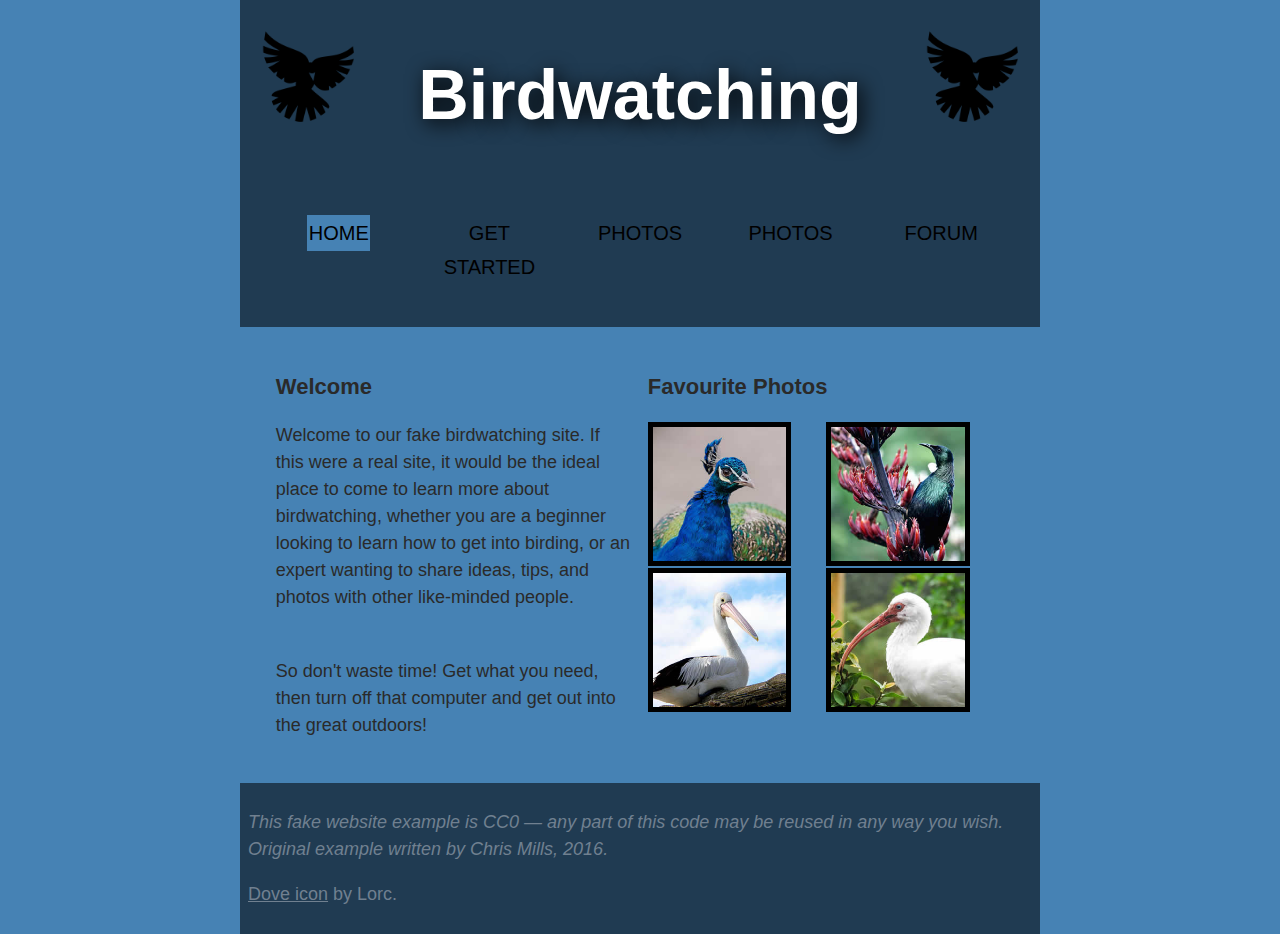
<file: index.html>
<!DOCTYPE html>
<html lang="en-US">

<head>
    <meta charset="utf-8">
    <link rel="stylesheet" href="styles.css">
</head>

<body>
    <header>
        <img src="img/dove.png" alt="Simple silhouette of a Dove.">
        <h1>Birdwatching</h1>
        <img src="img/dove.png" alt="Simple silhouette of a Dove.">

        <nav>
            <ul>
                <li><a class="active" href="index.html">Home</a></li>
                <li><a href="getStarted.html">Get Started</a></li>
                <li><a href="photos.html">Photos</a></li>
                <li><a href="gear.html">Photos</a></li>
                <li><a href="forum.html">Forum</a></li>
            </ul>
        </nav>
    </header>

    <main>
        <article>
            <h3 style="text-align:left">Welcome</h3>
            <p>Welcome to our fake birdwatching site. If this were a real site, it would be the ideal place to come to
                learn more about birdwatching, whether you are a beginner looking to learn how to get into birding, or
                an expert wanting to share ideas, tips, and photos with other like-minded people. </p>
            <br />
            <p>So don't waste time! Get what you need, then turn off that computer and get out into the great outdoors!
            </p>
        </article>

        <aside>
            <h3 style="text-align:left">Favourite Photos</h3>
            <a href="img/favorite-1.jpg">
                <img src="img/favorite-1_th.jpg" alt="A Tūī bird on a flax flower stalk.">
            </a>

            <a href="img/favorite-2.jpg">
                <img src="img/favorite-2_th.jpg" alt="Close up of a Peacock's Head.">
            </a>

            <a href="img/favorite-3.jpg">
                <img src="img/favorite-3_th.jpg" alt="American white ibis bird.">
            </a>

            <a href="img/favorite-4.jpg">
                <img src="img/favorite-4_th.jpg" alt="Australian Pelican.">
            </a>
        </aside>
    </main>

    <footer>
        <p style="color:slategray"><em>This fake website example is CC0 — any part of this code may be reused in any way
                you wish. Original example written by Chris Mills, 2016.</em></p>
        <p style="color:slategray"><a style="color: slategray" href="img/dove.png">Dove icon</a> by Lorc.</p>
    </footer>

</body>

</html>
</file>
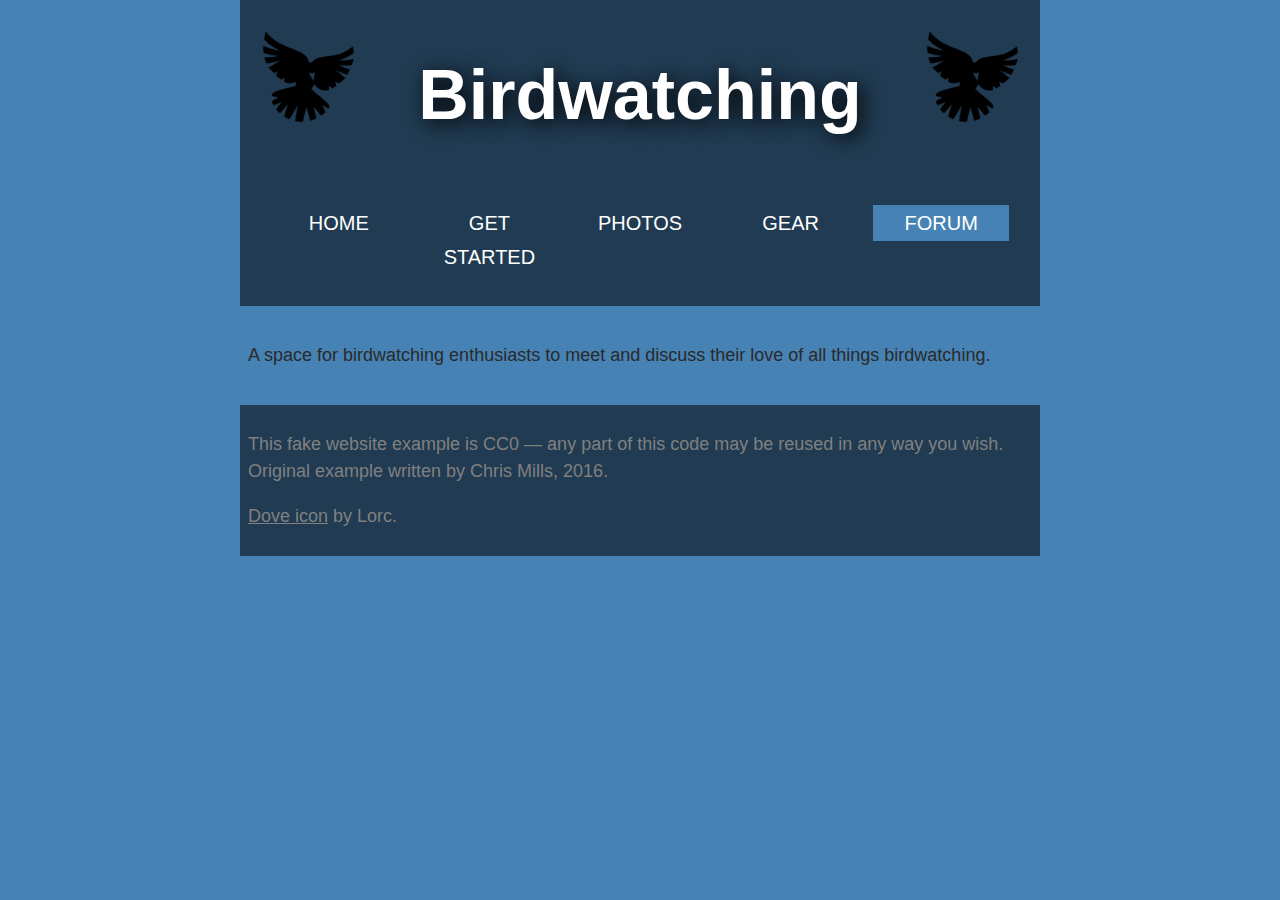
<file: forum.html>
<!DOCTYPE html>
<html lang="en-US">
    <head>
        <link rel="stylesheet" href="styles.css">
    </head>
    
    <body>
        <header>
            <img src="img/dove.png" alt="Simple silhouette of a Dove."/>
            <h1>Birdwatching</h1>
            <img src="img/dove.png" alt="Simple silhouette of a Dove."/>

            <nav>
            <Style>
            ul {
                list-style: none;
                margin: 0;
                padding: 0;
                overflow: hidden;
                background-color: #203b52;
            }
            li {
                float: left;
            }
            li a {
                display: block;
                color: white;
                text-align: center;
                padding: 1px 1px;
                text-decoration: none;
            }
            li a:hover:not(.active) {
                background-color: 203b52;
            }
            .active {
                background-color: #4682B4;
            }
            </style>
            
            <ul>
                <li><a href="index.html">Home</a></li>
                <li><a href="getStarted.html">Get Started</a></li>
                <li><a href="photos.html">Photos</a></li>
                <li><a href="gear.html">Gear</a></li>
                <li><a class="active" href="forum.html">Forum</a></li>
            </ul>
            </nav>
        </header>
        <main>
            <p>
                A space for birdwatching enthusiasts to meet and discuss their love of all things birdwatching.
            </p>
    
            
        </main>
    
        <footer>
            <p style="color:gray">This fake website example is CC0 — any part of this code may be reused in any way you wish. Original example written by Chris Mills, 2016.</p> 
            
            <p style="color:gray"><a style="color: gray" href="img/dove.png">Dove icon</a> by Lorc.</p>
        </footer>

    </body>
</html>
</file>
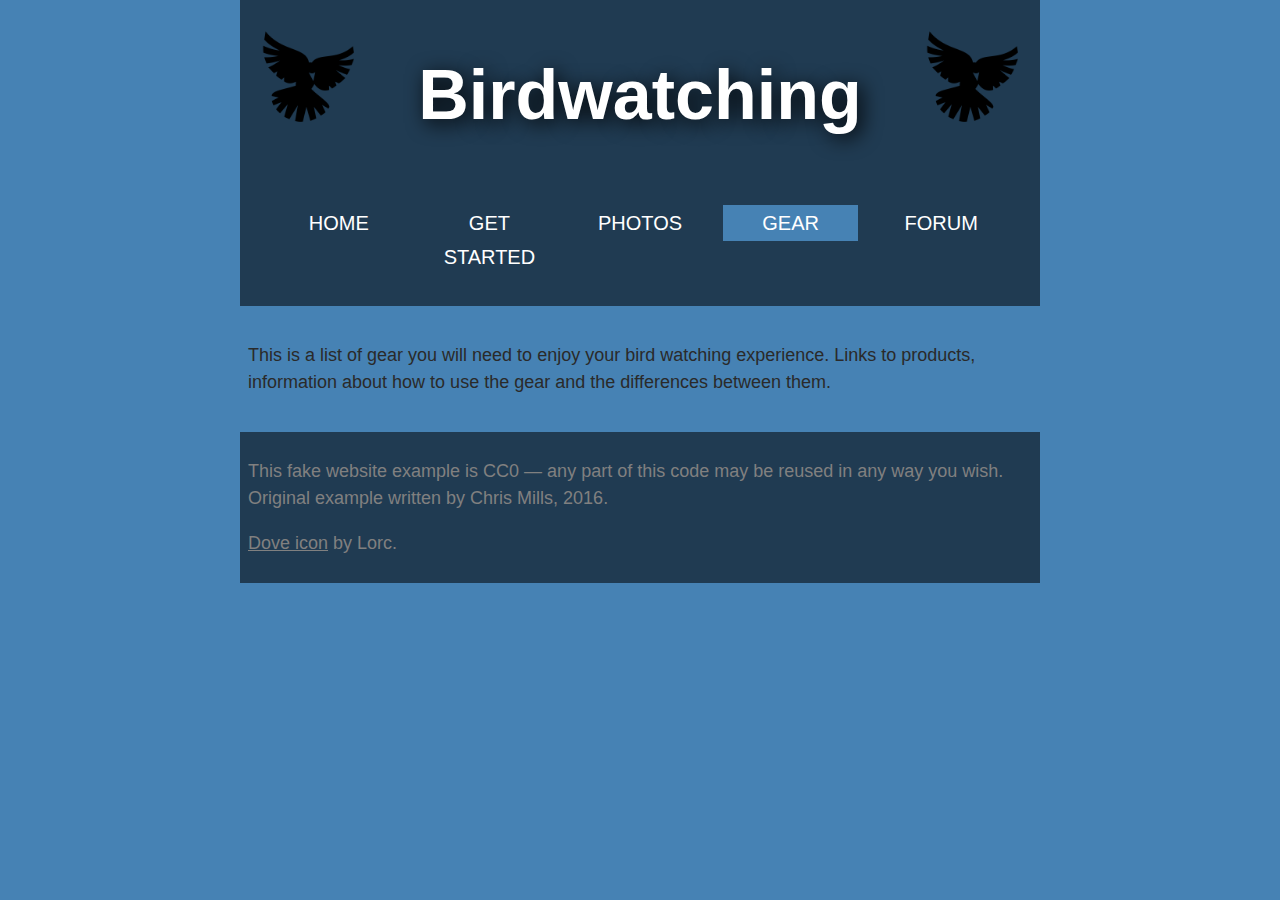
<file: gear.html>
<!DOCTYPE html>
<html lang="en-US">
    <head>
        <link rel="stylesheet" href="styles.css">
    </head>
    
    <body>
        <header>
            <img src="img/dove.png" alt="Simple silhouette of a Dove."/>
            <h1>Birdwatching</h1>
            <img src="img/dove.png" alt="Simple silhouette of a Dove."/>

            <nav>
            <Style>
            ul {
                list-style: none;
                margin: 0;
                padding: 0;
                overflow: hidden;
                background-color: #203b52;
            }
            li {
                float: left;
            }
            li a {
                display: block;
                color: white;
                text-align: center;
                padding: 1px 1px;
                text-decoration: none;
            }
            li a:hover:not(.active) {
                background-color: 203b52;
            }
            .active {
                background-color: #4682B4;
            }
            </style>
            
            <ul>
                <li><a href="index.html">Home</a></li>
                <li><a href="getStarted.html">Get Started</a></li>
                <li><a href="photos.html">Photos</a></li>
                <li><a class="active" href="gear.html">Gear</a></li>
                <li><a href="forum.html">Forum</a></li>
            </ul>
            </nav>
        </header>
        <main>
            <p>
                This is a list of gear you will need to enjoy your bird watching experience. Links to products, information about how to use the gear and the differences between them. 
            </p>
    
            
        </main>
    
        <footer>
            <p style="color:gray">This fake website example is CC0 — any part of this code may be reused in any way you wish. Original example written by Chris Mills, 2016.</p> 
            
            <p style="color:gray"><a style="color: gray" href="img/dove.png">Dove icon</a> by Lorc.</p>
        </footer>

    </body>
</html>
</file>
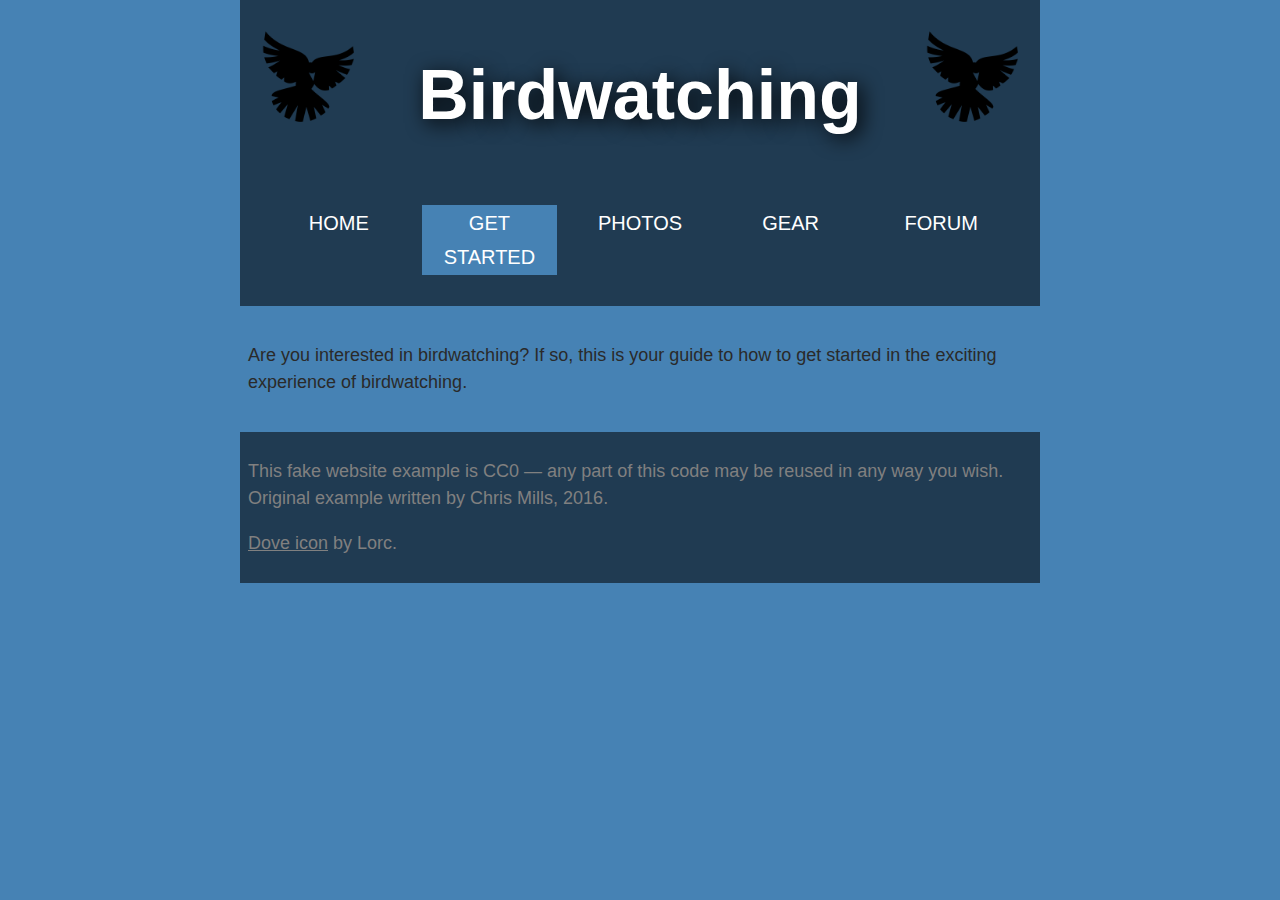
<file: getStarted.html>
<!DOCTYPE html>
<html lang="en-US">
    <head>
        <link rel="stylesheet" href="styles.css">
    </head>
    
    <body>
        <header>
            <img src="img/dove.png" alt="Simple silhouette of a Dove."/>
            <h1>Birdwatching</h1>
            <img src="img/dove.png" alt="Simple silhouette of a Dove."/>

            <nav>
            <Style>
            ul {
                list-style: none;
                margin: 0;
                padding: 0;
                overflow: hidden;
                background-color: #203b52;
            }
            li {
                float: left;
            }
            li a {
                display: block;
                color: white;
                text-align: center;
                padding: 1px 1px;
                text-decoration: none;
            }
            li a:hover:not(.active) {
                background-color: #203b52;
            }
            .active {
                background-color: #4682B4;
            }
            </style>
            
            <ul>
                <li><a href="index.html">Home</a></li>
                <li><a class="active" href="getStarted.html">Get Started</a></li>
                <li><a href="photos.html">Photos</a></li>
                <li><a href="gear.html">Gear</a></li>
                <li><a href="forum.html">Forum</a></li>
            </ul>
            </nav>
        </header>
        <main>
            <p>
                Are you interested in birdwatching? If so, this is your guide to how to get started in the exciting experience of birdwatching. 
            </p>
    
            
        </main>
    
            <footer>
                <p style="color:gray">This fake website example is CC0 — any part of this code may be reused in any way you wish. Original example written by Chris Mills, 2016.</p> 
                
                <p style="color:gray"><a style="color: gray" href="img/dove.png">Dove icon</a> by Lorc.</p>
            </footer>
    
        </body>
    </html>
</file>
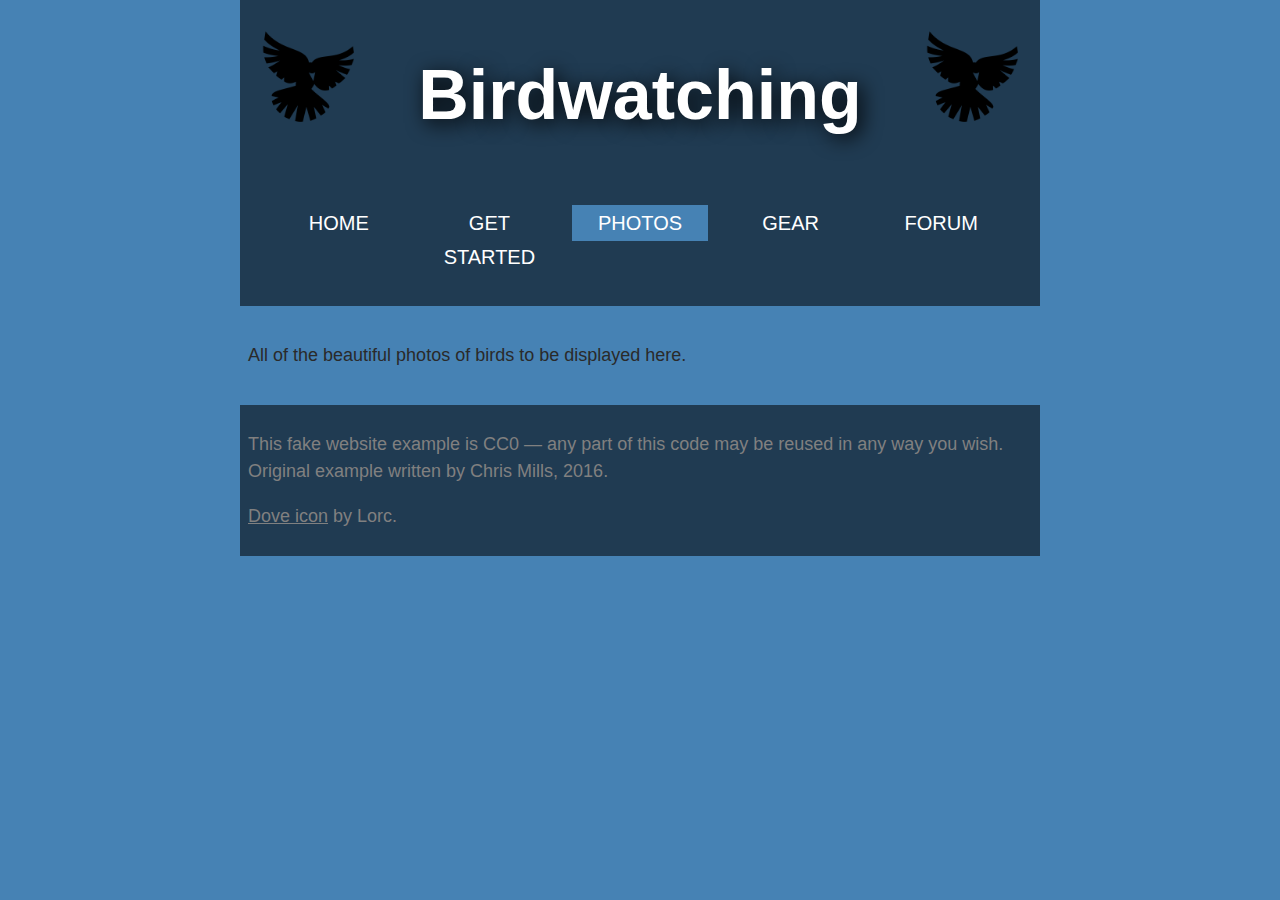
<file: photos.html>
<!DOCTYPE html>
<html lang="en-US">
    <head>
        <link rel="stylesheet" href="styles.css">
    </head>
    
    <body>
        <header>
            <img src="img/dove.png" alt="Simple silhouette of a Dove."/>
            <h1>Birdwatching</h1>
            <img src="img/dove.png" alt="Simple silhouette of a Dove."/>

            <nav>
            <Style>
            ul {
                list-style: none;
                margin: 0;
                padding: 0;
                overflow: hidden;
                background-color: #203b52;
            }
            li {
                float: left;
            }
            li a {
                display: block;
                color: white;
                text-align: center;
                padding: 1px 1px;
                text-decoration: none;
            }
            li a:hover:not(.active) {
                background-color: 203b52;
            }
            .active {
                background-color: #4682B4;
            }
            </style>
            <ul>
                <li><a href="index.html">Home</a></li>
                <li><a href="getStarted.html">Get Started</a></li>
                <li><a class="active" href="photos.html">Photos</a></li>
                <li><a href="gear.html">Gear</a></li>
                <li><a href="forum.html">Forum</a></li>
            </ul>
            </nav>
        </header>
    <main>
        <p>
            All of the beautiful photos of birds to be displayed here.
        </p>

        
    </main>
    
    <footer>
        <p style="color:gray">This fake website example is CC0 — any part of this code may be reused in any way you wish. Original example written by Chris Mills, 2016.</p> 
        
        <p style="color:gray"><a style="color: gray" href="img/dove.png">Dove icon</a> by Lorc.</p>
    </footer>

</body>
</html>
</file>
<file: styles.css>
/* || General setup */

html,
body {
  margin: 0;
  padding: 0;
}

html {
  font-size: 10px;
  background-color: #4682B4;
}

<nav> {
  list-style: none;
  margin: 0;
  padding: 0;
  overflow: hidden;
  background-color: #203b52;
  color: white;
}

li {
  float: left;
}

li a {
  display: block;
  color: white;
  text-align: center;
  padding: 1px 1px;
  text-decoration: none;
}

li a:hover:not(.active) {
  background-color: #203b52;
}

.active {
  background-color: #4682B4;
}

body {
  width: 60%;
  min-width: 800px;
  margin: 0 auto;
}

/* || typography */

h1 {
  font-family: "Trebuchet MS", Helvetica, sans-serif;
  color: #2a2a2a;
}

h2,h3 {
  font-family: "Trebuchet MS", Helvetica, sans-serif;
  color: #2a2a2a;
}

p,input {
  font-family: "Trebuchet MS", Helvetica, sans-serif;
  color: #2a2a2a;
}

li {
  font-family: "Trebuchet MS", Helvetica, sans-serif;
  color: white; 
}

h1 {
  font-size: 7rem;
  text-align: center;
  color: white;
  text-shadow: 4px 4px 20px black;
}

h2 {
  font-size: 3rem;
  text-align: center;
}

h3 {
  font-size: 2.2rem;
}

p,
li {
  font-size: 1.8rem;
  line-height: 1.5;
}

/* || header layout */

header {
  margin-bottom: 10px;
  display: flex;
  flex-flow: row wrap;
}

body>* {
  background-color: #4682B4;
  padding: 1%;
}

header,nav,footer {
  background-color: #203b52;
  padding: 1%;
}

main,article {
  background-color: #4682B4;
  padding: 1%;
}

aside,section {
  background-color: #4682B4;
  padding: 1%;
}

h1 {
  flex: 5;
  text-transform: capitalize;
}

header img {
  display: block;
  height: 100px;
  padding-top: 20px;
  padding-right: 10px;
  padding-left: 10px;
}

nav {
  height: auto;
  flex: 100%;
  display: flex;
  padding: 1%  
}

nav ul {
  height: auto;
  list-style-type: none;
  flex: 2;
  display: flex;
  padding: 1%;
}

nav li {
  height: auto;
  display: inline;
  text-align: center;
  flex: 2;
  padding: 1%;
}

nav a,
nav span {
  display: inline-block;
  font-size: 2rem;
  height: auto;
  line-height: 1.7;
  text-transform: uppercase;
  text-decoration: none;
  color: black;
  padding: 1%
}

/* || main layout */

main {
  display: flex
}

article {
  flex: 5;
  margin-left: 20px;
}

aside {
  flex: 5;
  margin-right: 20px;
  padding: 1%;
  box-sizing: border-box;
  width: 50%;
  padding: 1%;
}

aside a {
  display: block;
  float: right;
  width: 50%;
}

aside img {
  max-width: 75%;
  border: 5px solid black
}

footer {
  margin-top: 10px;
  padding: 1%;
}
</file>
